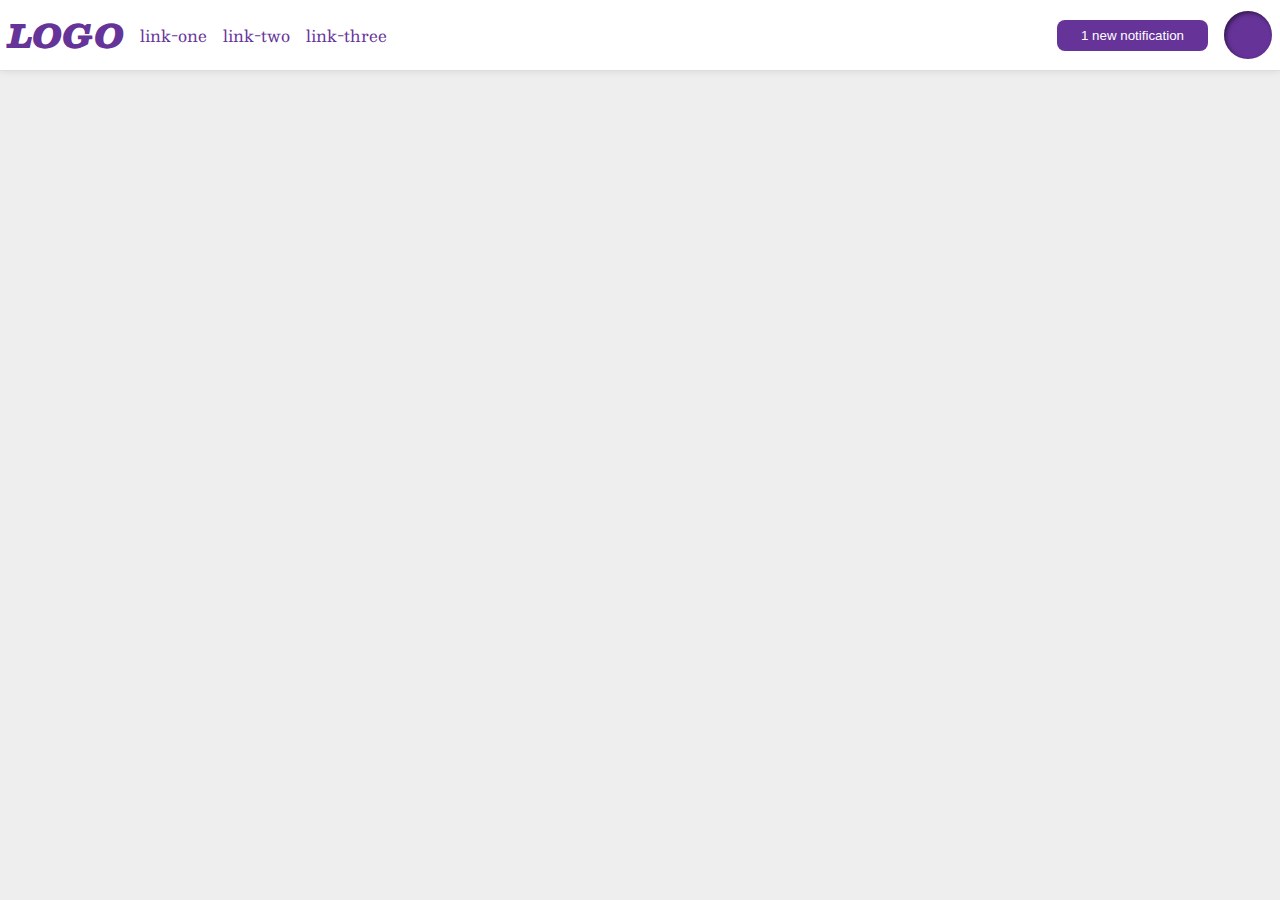
<file: flex/03-flex-header-2/index.html>
<!DOCTYPE html>
<html lang="en">

<head>
  <meta charset="UTF-8">
  <meta http-equiv="X-UA-Compatible" content="IE=edge">
  <meta name="viewport" content="width=device-width, initial-scale=1.0">
  <title>Flex Header 2</title>
  <link rel="stylesheet" href="style.css">
</head>

<body>
  <div class="header">
    <div class="left">
      <div class="logo">
        LOGO
      </div>
      <ul class="links">
        <li><a href="https://google.com">link-one</a></li>
        <li><a href="https://google.com">link-two</a></li>
        <li><a href="https://google.com">link-three</a></li>
      </ul>
    </div>
    <div class="right">
      <button class="notifications">
        1 new notification
      </button>
      <div class="profile-image"></div>
    </div>
  </div>
</body>

</html>
</file>
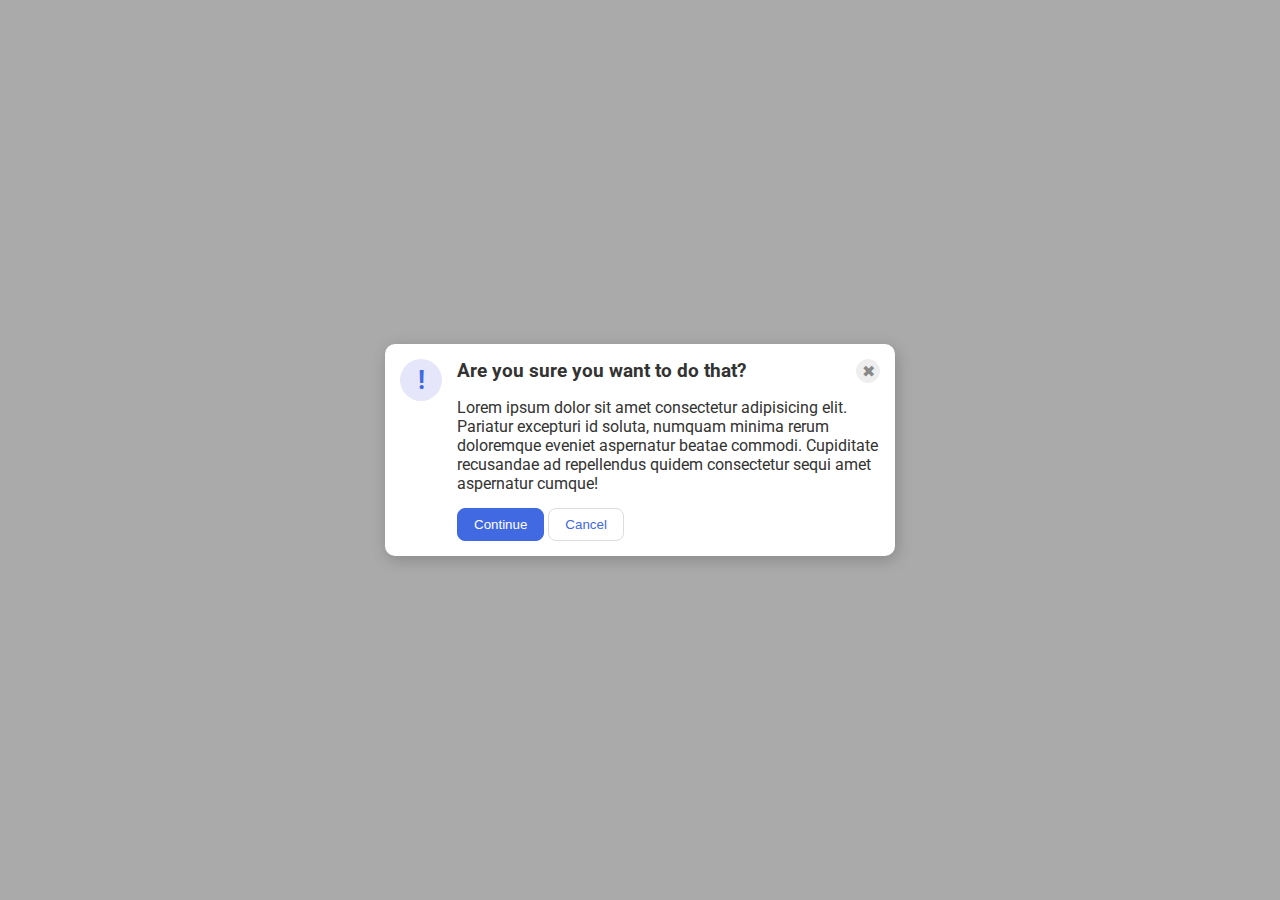
<file: flex/05-flex-modal/index.html>
<!DOCTYPE html>
<html lang="en">

<head>
  <meta charset="UTF-8">
  <meta http-equiv="X-UA-Compatible" content="IE=edge">
  <meta name="viewport" content="width=device-width, initial-scale=1.0">
  <link rel="stylesheet" href="style.css">
  <title>Modal</title>
</head>

<body>
  <div class="modal">
    <div class="icon">!</div>
    <div class="content">
      <div class="header">Are you sure you want to do that? <button class="close-button">✖</button></div>

      <div class="text">Lorem ipsum dolor sit amet consectetur adipisicing elit. Pariatur excepturi id soluta, numquam
        minima rerum doloremque eveniet aspernatur beatae commodi. Cupiditate recusandae ad repellendus quidem
        consectetur sequi amet aspernatur cumque!</div>
      <div class="selection-buttons">
        <button class="continue">Continue</button>
        <button class="cancel">Cancel</button>
      </div>
    </div>
  </div>
</body>

</html>
</file>
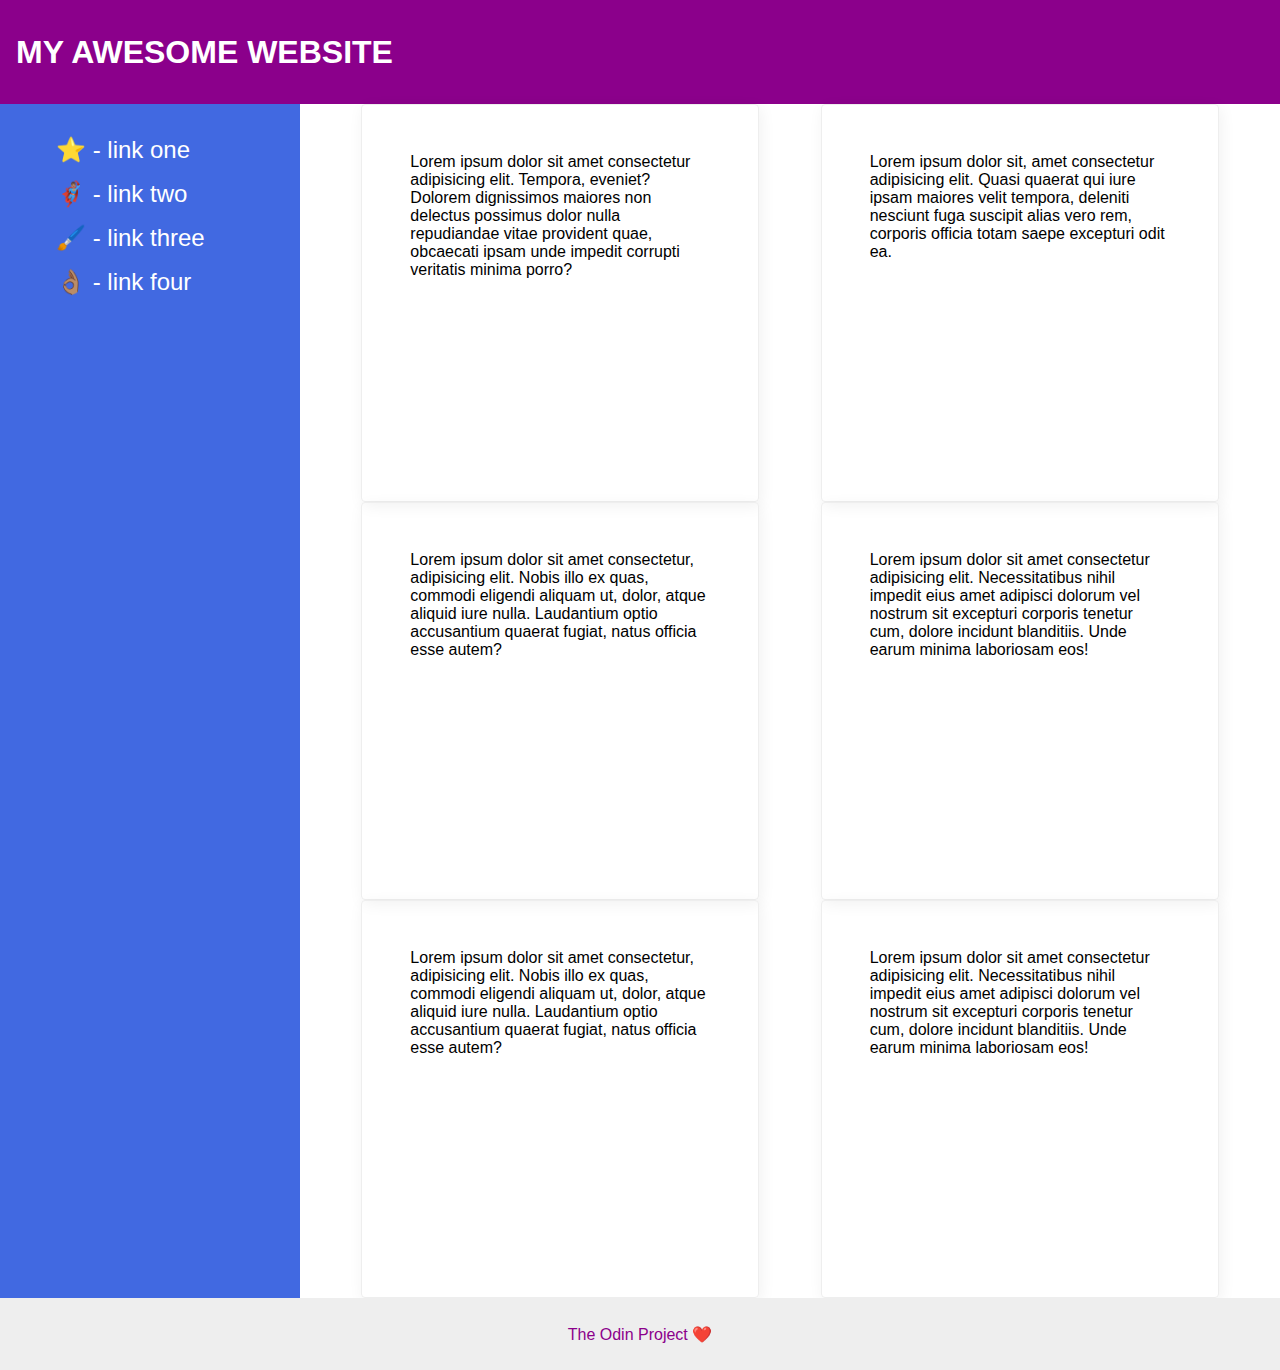
<file: flex/07-flex-layout-2/index.html>
<!DOCTYPE html>
<html lang="en">

<head>
  <meta charset="UTF-8">
  <meta http-equiv="X-UA-Compatible" content="IE=edge">
  <meta name="viewport" content="width=device-width, initial-scale=1.0">
  <title>The Holy Grail</title>
  <link rel="stylesheet" href="style.css">
</head>

<body>
  <div class="header">
    MY AWESOME WEBSITE
  </div>
  <div class="main">
    <div class="sidebar">
      <ul>
        <li><a href="#">⭐ - link one</a></li>
        <li><a href="#">🦸🏽‍♂️ - link two</a></li>
        <li><a href="#">🖌️ - link three</a></li>
        <li><a href="#">👌🏽 - link four</a></li>
      </ul>
    </div>
    <div class="content">
      <div class="card">Lorem ipsum dolor sit amet consectetur adipisicing elit. Tempora, eveniet? Dolorem dignissimos
        maiores non delectus possimus dolor nulla repudiandae vitae provident quae, obcaecati ipsam unde impedit
        corrupti veritatis minima porro?</div>
      <div class="card">Lorem ipsum dolor sit, amet consectetur adipisicing elit. Quasi quaerat qui iure ipsam maiores
        velit tempora, deleniti nesciunt fuga suscipit alias vero rem, corporis officia totam saepe excepturi odit ea.
      </div>
      <div class="card">Lorem ipsum dolor sit amet consectetur, adipisicing elit. Nobis illo ex quas, commodi eligendi
        aliquam ut, dolor, atque aliquid iure nulla. Laudantium optio accusantium quaerat fugiat, natus officia esse
        autem?</div>
      <div class="card">Lorem ipsum dolor sit amet consectetur adipisicing elit. Necessitatibus nihil impedit eius
        amet adipisci dolorum vel nostrum sit excepturi corporis tenetur cum, dolore incidunt blanditiis. Unde earum
        minima laboriosam eos!</div>
      <div class="card">Lorem ipsum dolor sit amet consectetur, adipisicing elit. Nobis illo ex quas, commodi eligendi
        aliquam ut, dolor, atque aliquid iure nulla. Laudantium optio accusantium quaerat fugiat, natus officia esse
        autem?</div>
      <div class="card">Lorem ipsum dolor sit amet consectetur adipisicing elit. Necessitatibus nihil impedit eius
        amet adipisci dolorum vel nostrum sit excepturi corporis tenetur cum, dolore incidunt blanditiis. Unde earum
        minima laboriosam eos!</div>
    </div>
  </div>
  <div class="footer">
    The Odin Project ❤️
  </div>
</body>

</html>
</file>
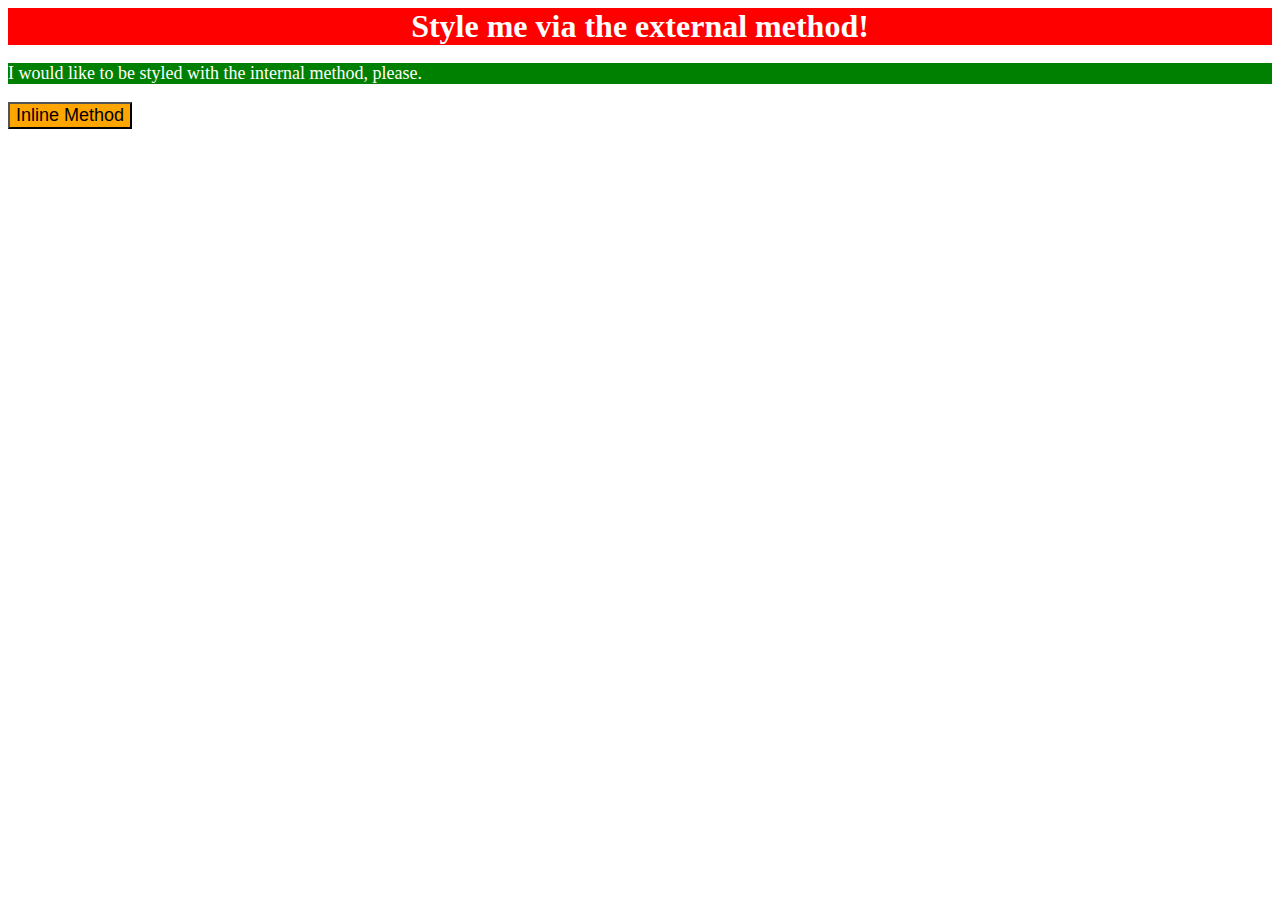
<file: foundations/01-css-methods/index.html>
<!DOCTYPE html>
<html lang="en">
  <head>
    <meta charset="UTF-8">
    <meta http-equiv="X-UA-Compatible" content="IE=edge">
    <meta name="viewport" content="width=device-width, initial-scale=1.0">
    <title>Methods for Adding CSS</title>
    <link rel="stylesheet" href="app.css">
  </head>
  <body>
    <div>Style me via the external method!</div>
    <p>I would like to be styled with the internal method, please.</p>
    <button>Inline Method</button>
  </body>
</html>
</file>
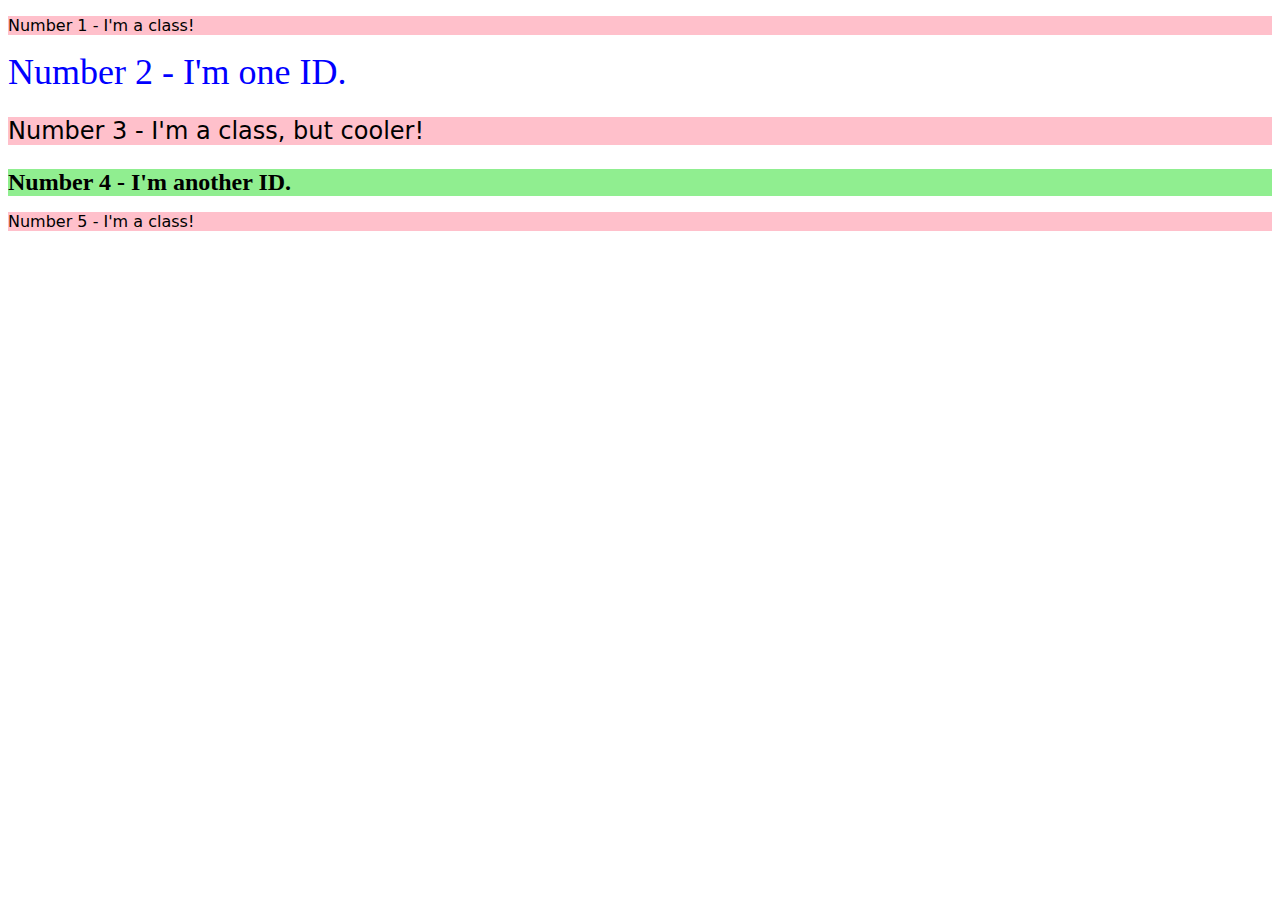
<file: foundations/02-class-id-selectors/index.html>
<!DOCTYPE html>
<html lang="en">
  <head>
    <meta charset="UTF-8">
    <meta http-equiv="X-UA-Compatible" content="IE=edge">
    <meta name="viewport" content="width=device-width, initial-scale=1.0">
    <title>Class and ID Selectors</title>
    <link rel="stylesheet" href="style.css">
  </head>
  <body>
    <p class="odd">Number 1 - I'm a class!</p>
    <div id="two">Number 2 - I'm one ID.</div>
    <p class="odd cool">Number 3 - I'm a class, but cooler!</p>
    <div id="four">Number 4 - I'm another ID.</div>
    <p class="odd">Number 5 - I'm a class!</p>
  </body>
</html>
</file>
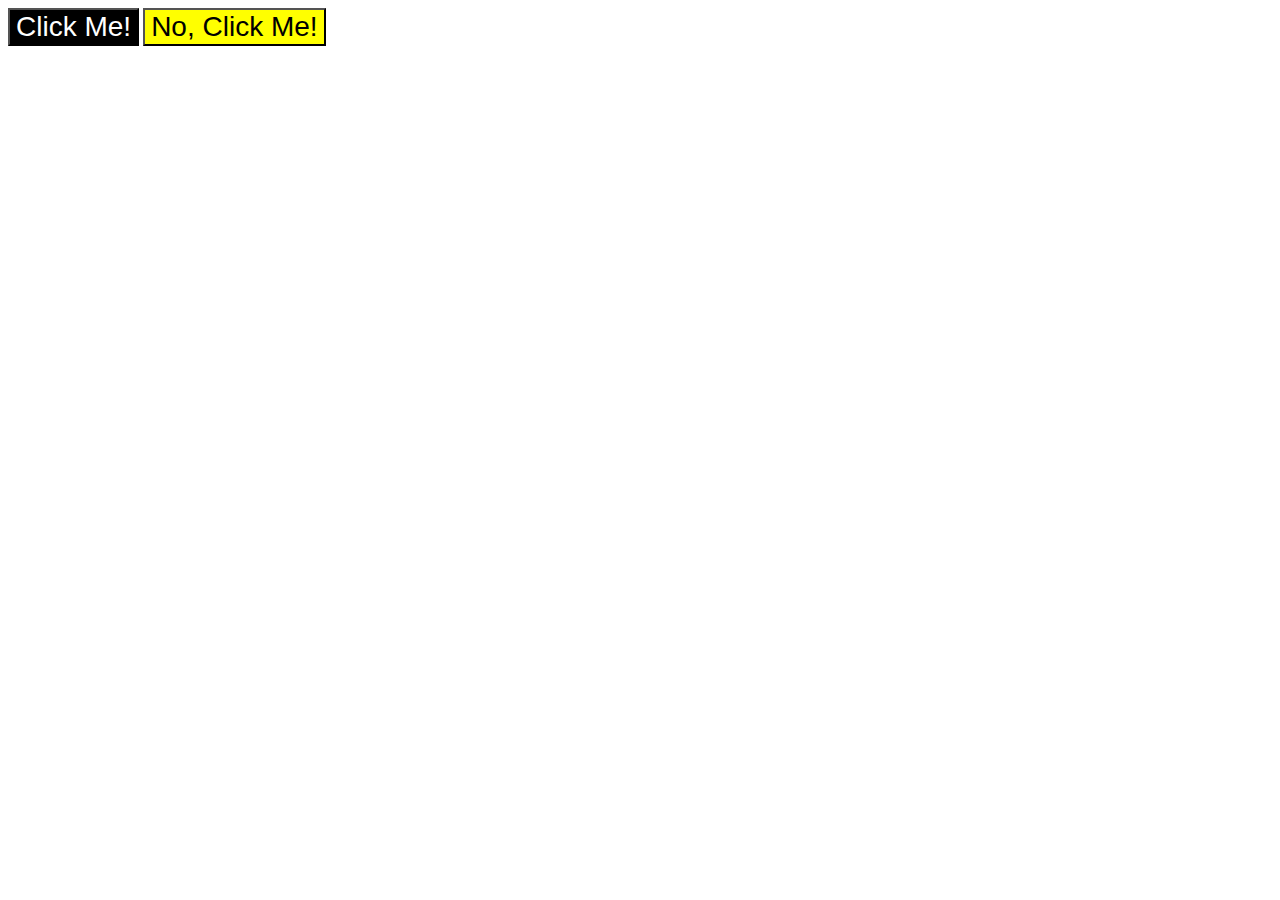
<file: foundations/03-grouping-selectors/index.html>
<!DOCTYPE html>
<html lang="en">
  <head>
    <meta charset="UTF-8">
    <meta http-equiv="X-UA-Compatible" content="IE=edge">
    <meta name="viewport" content="width=device-width, initial-scale=1.0">
    <title>Grouping Selectors</title>
    <link rel="stylesheet" href="style.css">
  </head>
  <body>
    <button class="black">Click Me!</button>
    <button class ="yellow">No, Click Me!</button>
  </body>
</html>
</file>
<file: flex/03-flex-header-2/style.css>
/* this is some magical font-importing.  
you'll learn about it later. */
@import url('https://fonts.googleapis.com/css2?family=Besley:ital,wght@0,400;1,900&display=swap');

body {
  margin: 0;
  background: #eee;
  font-family: Besley, serif;
}

.header {
  background: white;
  border-bottom: 1px solid #ddd;
  box-shadow: 0 0 8px rgba(0,0,0,.1);
  display: flex;
  justify-content: space-between;
  align-items: center;
  padding: 8px;
}

.profile-image {
  background: rebeccapurple;
  box-shadow: inset 2px 2px 4px rgba(0,0,0,.5);
  border-radius: 50%;
  width: 48px;
  height: 48px;
}

.logo {
  color: rebeccapurple;
  font-size: 32px;
  font-weight: 900;
  font-style: italic;

}

button {
  border: none;
  border-radius: 8px;
  background: rebeccapurple;
  color: white;
  padding: 8px 24px;

}

a {
  /* this removes the line under our links */
  text-decoration: none;
  color: rebeccapurple;
  
}

ul {
  list-style-type: none;
  display: flex;
  margin: 0;
  padding: 0;
  gap: 16px;
}

.left, .right{
  
  display: flex;
  justify-content: flex-start;
  align-items: center;
  gap: 16px;
}
</file>
<file: flex/05-flex-modal/style.css>
@import url('https://fonts.googleapis.com/css2?family=Roboto:wght@400;700&display=swap');

html, body {
  height: 100%;
}

body {
  font-family: Roboto, sans-serif;
  margin: 0;
  background: #aaa;
  color: #333;
  /* I'll give you this one for free lol */
  display: flex;
  align-items: center;
  justify-content: center;
}

.modal {
  background: white;
  width: 480px;
  border-radius: 10px;
  box-shadow: 2px 4px 16px rgba(0,0,0,.2);
  display: flex;
  padding: 15px;
  gap: 15px;
  
}

.icon {
  color: royalblue;
  font-size: 26px;
  font-weight: 700;
  background: lavender;
  width: 42px;
  height: 42px;
  border-radius: 50%;
  display: flex;
  align-items: center;
  justify-content: center;
  flex-shrink: 0;
}

.close-button {
  background: #eee;
  border-radius: 50%;
  color: #888;
  font-weight: 400;
  font-size: 16px;
  height: 24px;
  width: 24px;
  display: flex;
  align-items: center;
  justify-content: center;
  border: 1px solid #eee;
  padding: 0;
}

button {
  cursor: pointer;
  padding: 8px 16px;
  border-radius: 8px;
}

button.continue {
  background: royalblue;
  border: 1px solid royalblue;
  color: white;
}

button.cancel {
  background: white;
  border: 1px solid #ddd;
  color: royalblue;
}

.header{
  display: flex;
  justify-content: space-between;
  font-weight: bold;
  font-size: larger;
}

.content {
  display: flex;
  flex-direction: column;
  gap: 15px;
  margin: 0;

}
</file>
<file: flex/07-flex-layout-2/style.css>
body {
  font-family: -apple-system, BlinkMacSystemFont, 'Segoe UI', Roboto, Oxygen, Ubuntu, Cantarell, 'Open Sans', 'Helvetica Neue', sans-serif;
  margin: 0;
  min-height: 100vh;
  display: flex;
  flex-direction: column;
  justify-content: space-between;
}

.header {
  height: 72px;
  background: darkmagenta;
  color: white;
  font-size: 32px;
  font-weight: 900;
  display: flex;
  align-items: center;
  padding: 16px;
}

.footer {
  height: 72px;
  background: #eee;
  color: darkmagenta;
  display: flex;
  align-items: center;
  justify-content: center;
}

.sidebar {
  width: 300px;
  background: royalblue;
  box-sizing: border-box;
  flex-shrink: 0;
  padding: 16px;
  margin: 0;
 
}

.card {
  border: 1px solid #eee;
  box-shadow: 2px 4px 16px rgba(0,0,0,.06);
  border-radius: 4px;
  padding: 48px;
  width: 300px;
  height: 300px;
  flex: 1 1 1;
}

.main {
  display: flex;
  flex: 1;
}

.content {
  display: flex;
  flex-wrap: wrap;
  justify-content: space-evenly;
  align-items: center;
  margin: 0;
}

.sidebar a {
  font-size: 24px;
  color: white;
  text-decoration: none;

}

ul {
  list-style: none;
  display: flex;
  flex-direction: column;
  gap: 16px;
}
</file>
<file: foundations/01-css-methods/app.css>
div {
    background-color: red;
    color: white;
    font-size: 32px;
    text-align: center;
    font-weight: bold;
}

p {
    background-color: green;
    color: white;
    font-size: 18px;
}

button {
    background-color: orange;
    font-size: 18px;
}
</file>
<file: foundations/02-class-id-selectors/style.css>
.odd {
    font-family: Verdana,"DejaVu Sans", sans-serif;
    background-color: pink;
}

#two {
    color: blue;
    font-size: 36px;
}

.odd.cool {
    font-size: 24px;
}

#four {
    background-color: lightgreen;
    font-size: 24px;
    font-weight: bold;
}
</file>
<file: foundations/03-grouping-selectors/style.css>
.black,.yellow {
    font-size: 28px;
    font-family: "Helvetica", "Times New Roman", sans-serif;
}

.black {
    background-color: black;
    color: white;
}

.yellow {
    background-color: yellow;
}
</file>
